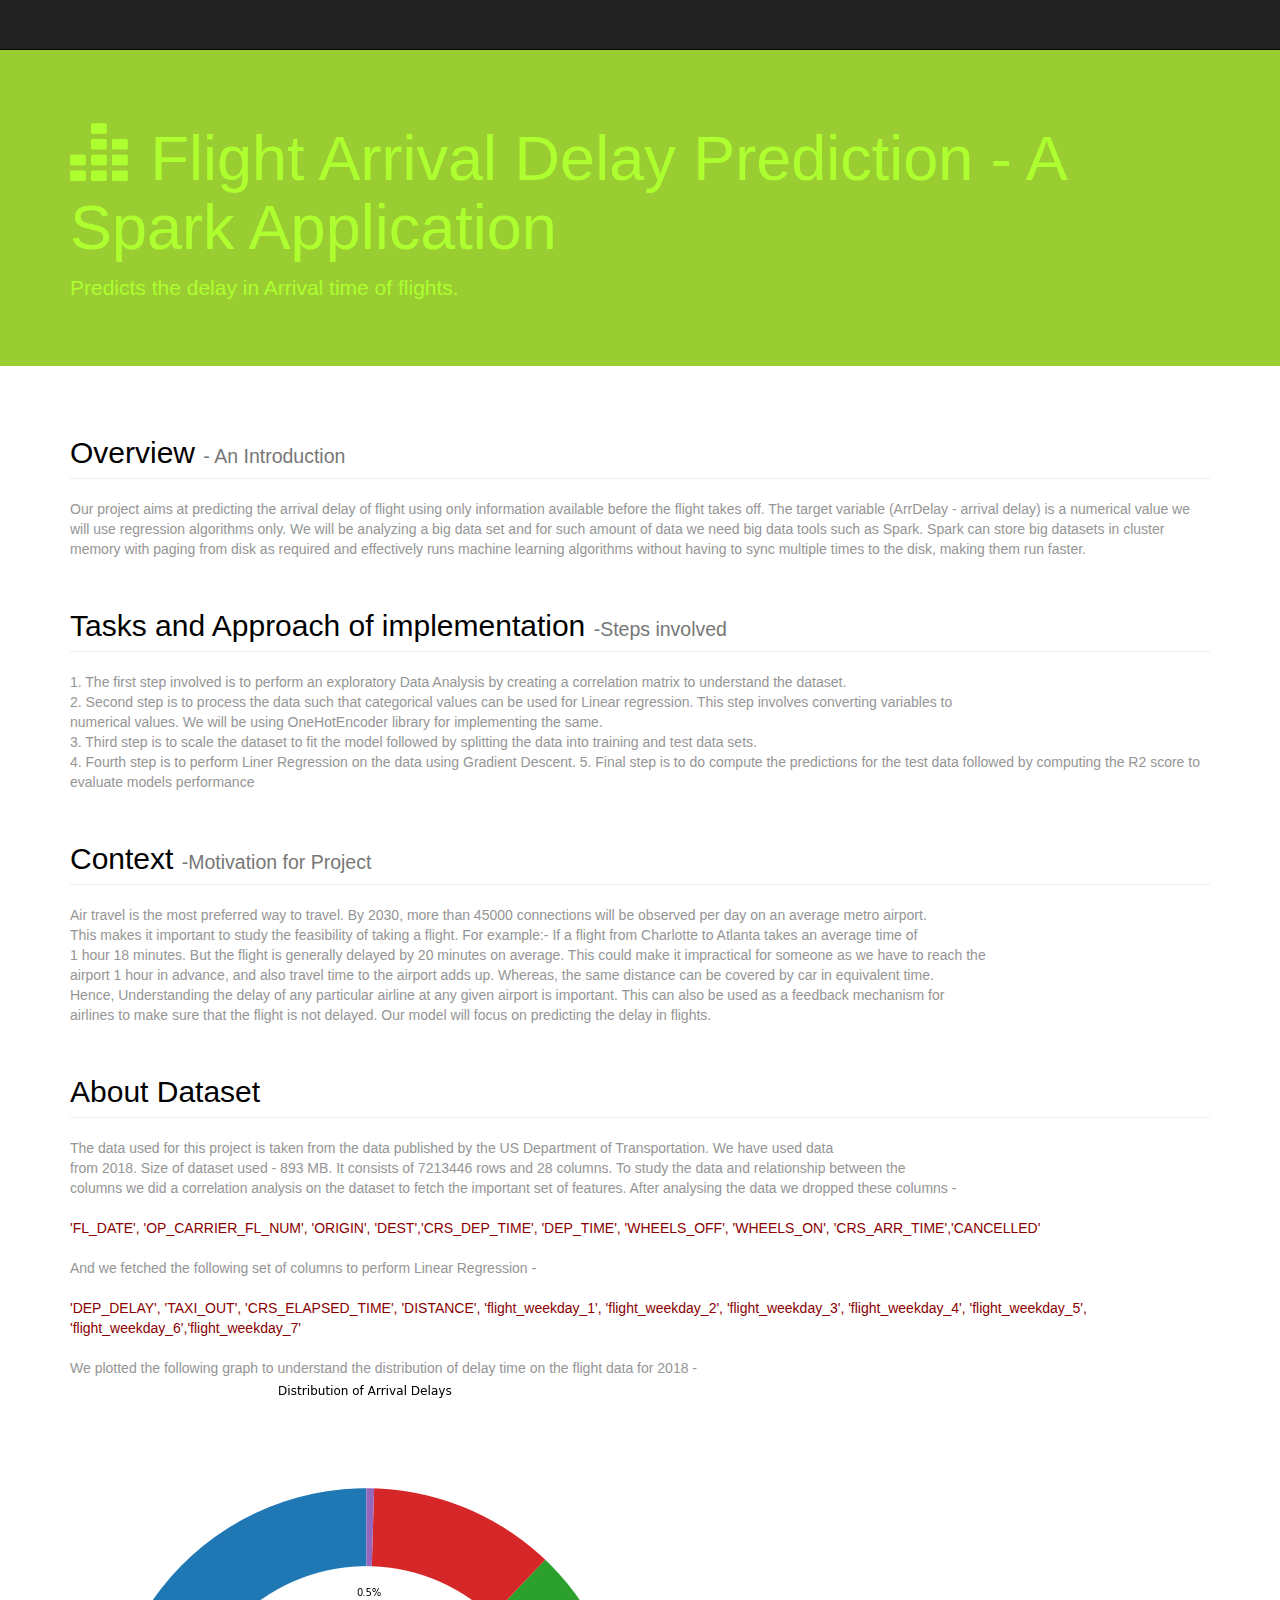
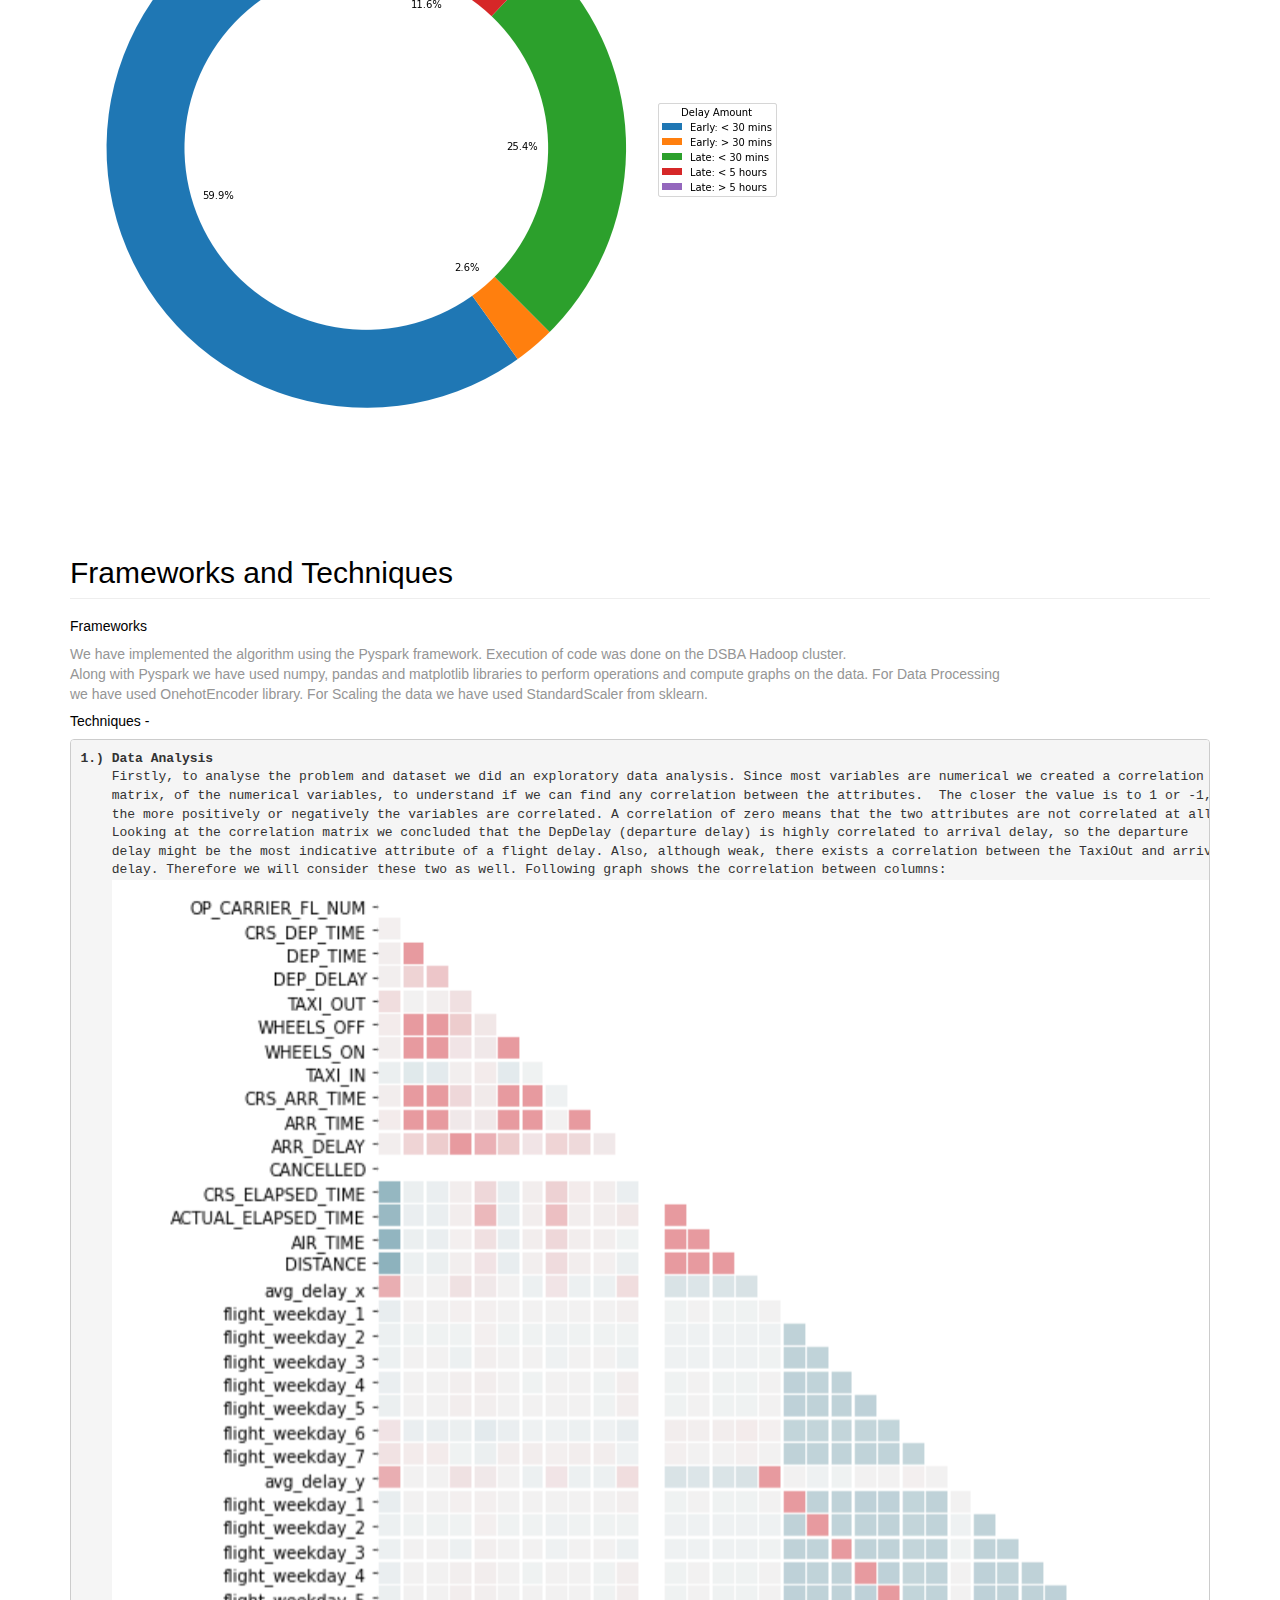
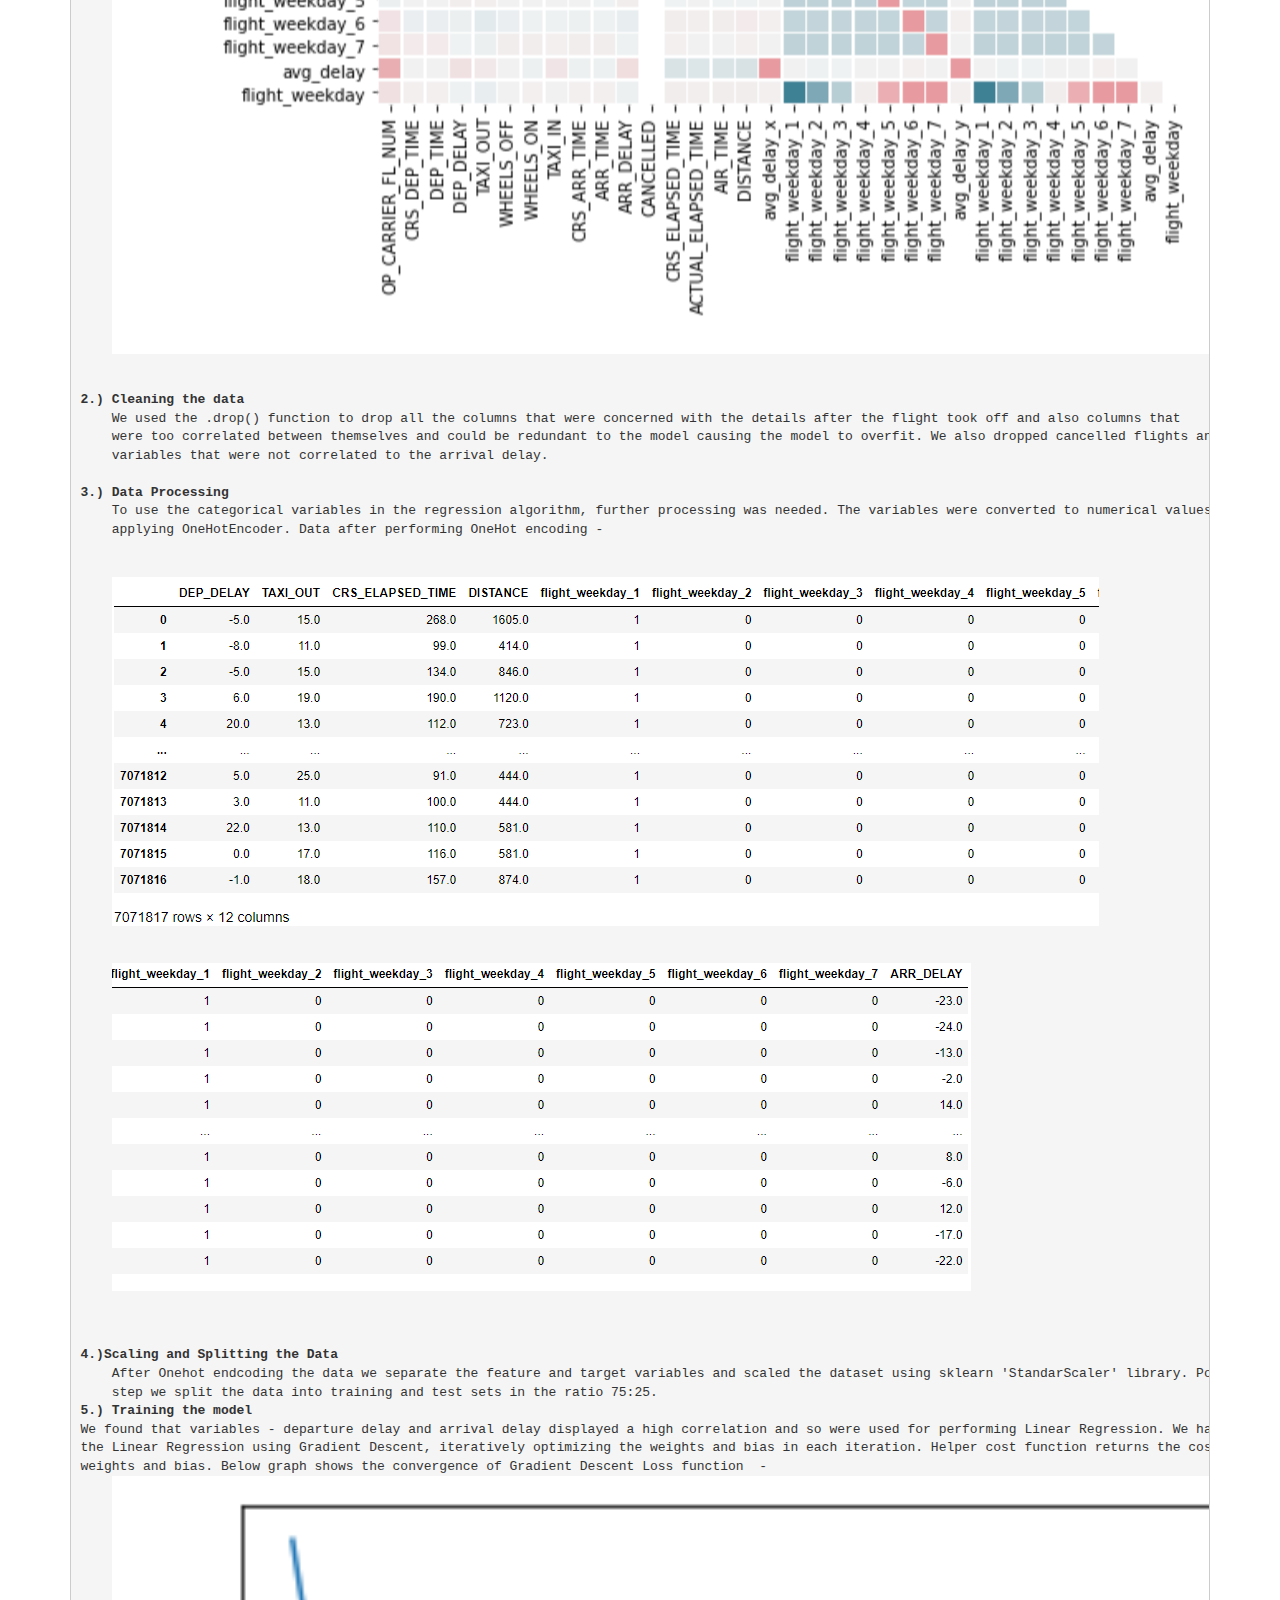
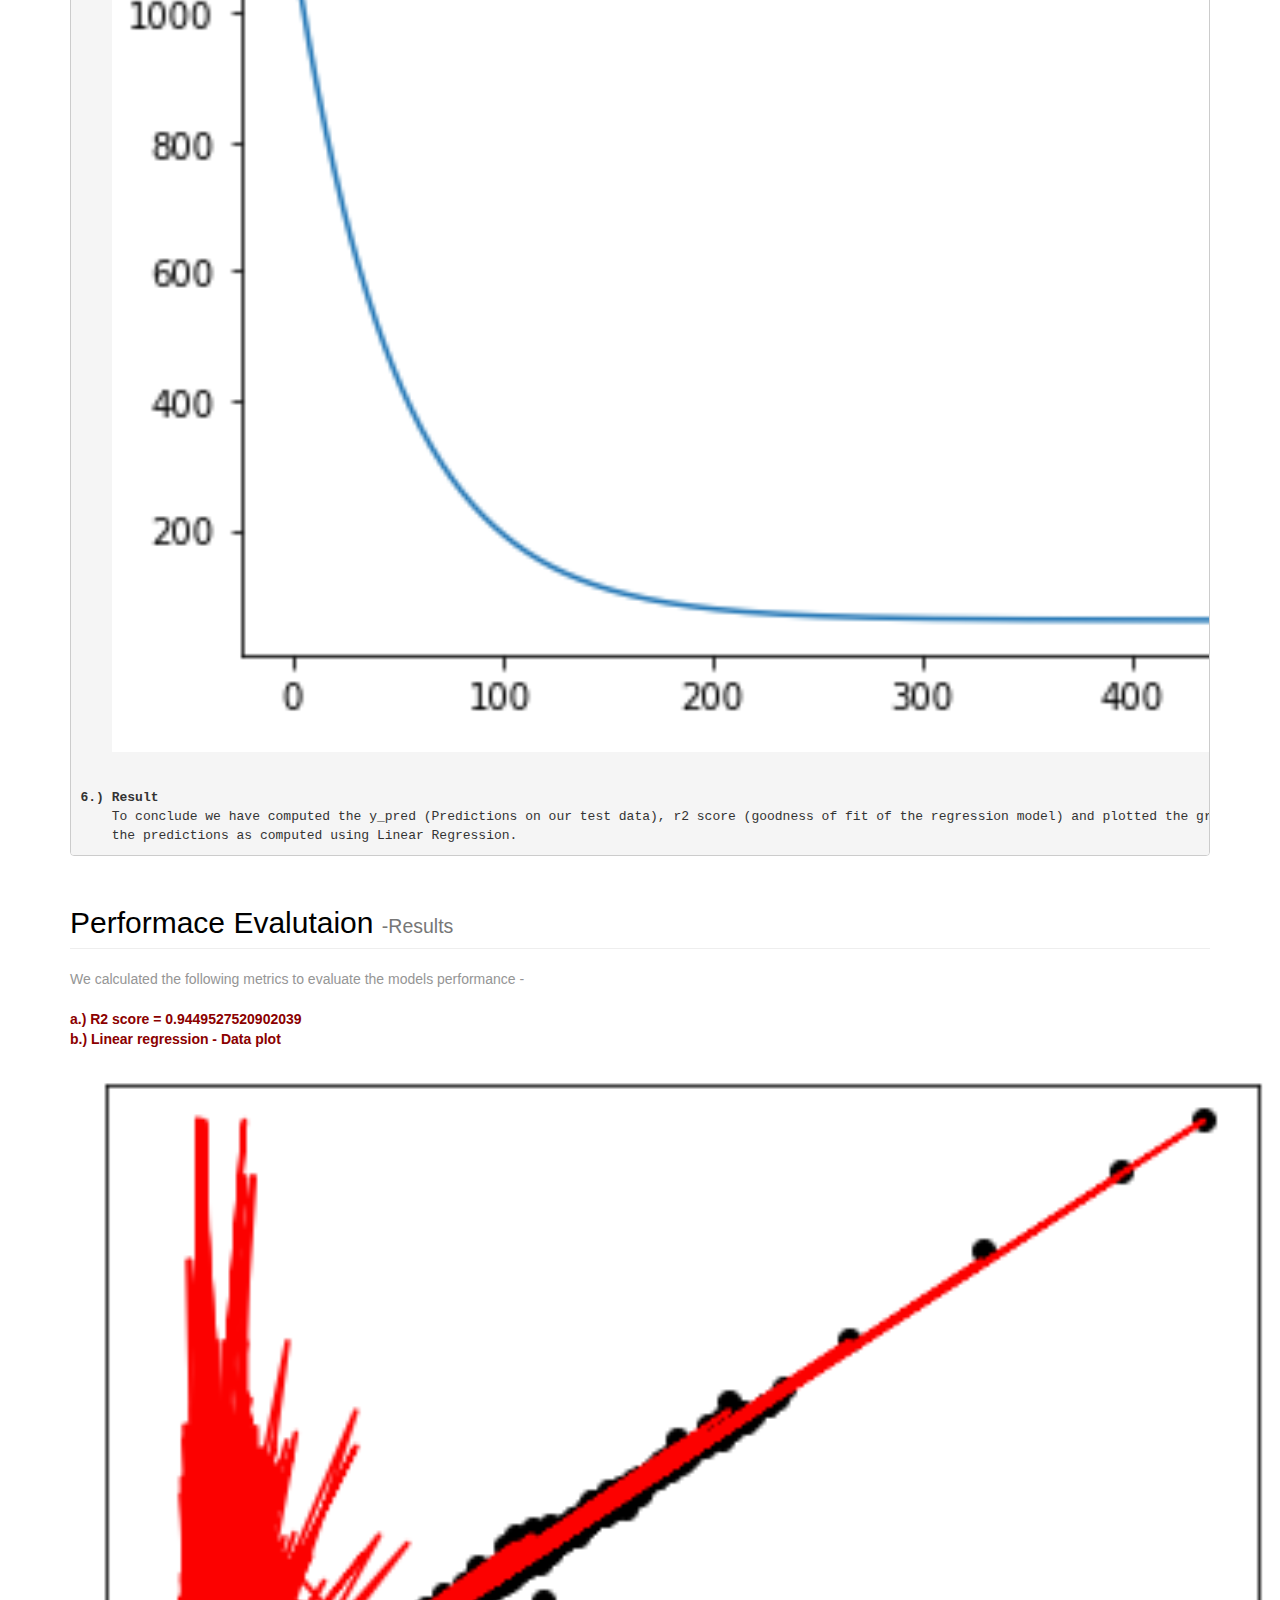
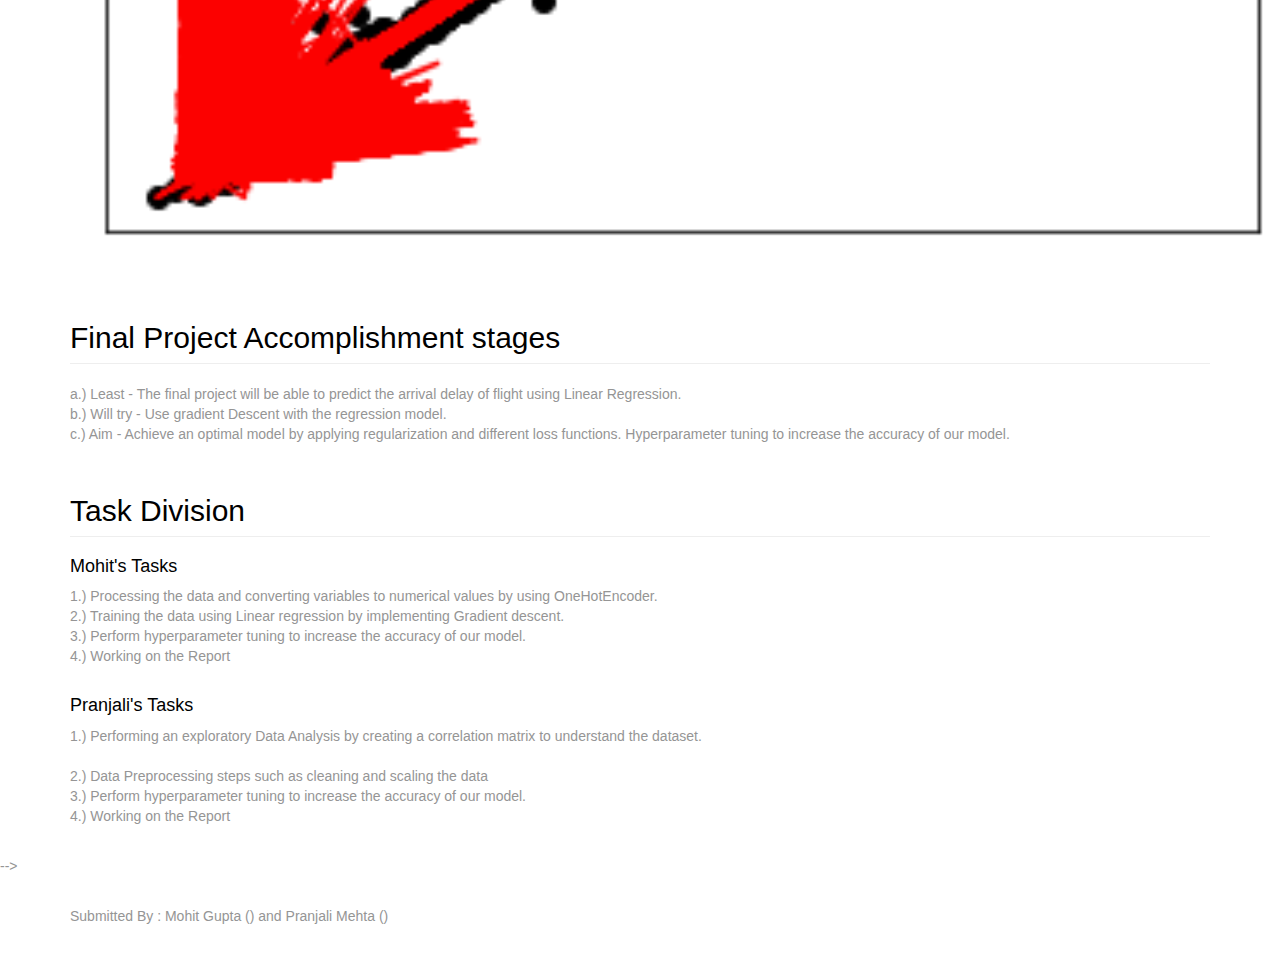
<file: index.html>
<!DOCTYPE html>
<!-- Template by Quackit.com -->
<html lang="en">
<head>
    <meta charset="utf-8">
    <meta http-equiv="X-UA-Compatible" content="IE=edge">
    <meta name="viewport" content="width=device-width, initial-scale=1">
    <!-- The above 3 meta tags *must* come first in the head; any other head content must come *after* these tags -->

    <title>ITCS 6190 - Project</title>

    <!-- Bootstrap Core CSS -->
    <link href="css/bootstrap.min.css" rel="stylesheet">

    <!-- Custom CSS: You can use this stylesheet to override any Bootstrap styles and/or apply your own styles -->
    <link href="css/custom.css" rel="stylesheet">

    <!-- HTML5 Shim and Respond.js IE8 support of HTML5 elements and media queries -->
    <!-- WARNING: Respond.js doesn't work if you view the page via file:// -->
    <!--[if lt IE 9]>
        <script src="https://oss.maxcdn.com/libs/html5shiv/3.7.0/html5shiv.js"></script>
        <script src="https://oss.maxcdn.com/libs/respond.js/1.4.2/respond.min.js"></script>
    <![endif]-->

</head>

<body>

    <!-- Navigation -->
    <nav class="navbar navbar-inverse navbar-fixed-top" role="navigation">
        <div class="container">
            <!-- Logo and responsive toggle -->
            <!-- <div class="navbar-header">
                <button type="button" class="navbar-toggle" data-toggle="collapse" data-target="#navbar">
                    <span class="sr-only">Toggle navigation</span>
                    <span class="icon-bar"></span>
                    <span class="icon-bar"></span>
                    <span class="icon-bar"></span>
                </button>
                <a class="navbar-brand" href="#">
                    <span class="glyphicon glyphicon-fire"></span> 
                    Logo
                </a>
            </div> -->
            <!-- Navbar links -->
            <!-- <div class="collapse navbar-collapse" id="navbar">
                <ul class="nav navbar-nav">
                    <li class="active">
                        <a href="#">Home</a>
                    </li>
                    <li>
                        <a href="#">About</a>
                    </li>
                    <li>
                        <a href="#">Products</a>
                    </li>
                    <li class="dropdown">
                        <a href="#" class="dropdown-toggle" data-toggle="dropdown" role="button" aria-haspopup="true" aria-expanded="false">Services <span class="caret"></span></a>
                        <ul class="dropdown-menu" aria-labelledby="about-us">
                            <li><a href="#">Engage</a></li>
                            <li><a href="#">Pontificate</a></li>
                            <li><a href="#">Synergize</a></li>
                        </ul>
                    </li>
                </ul> -->

                <!-- Search -->
                <!-- <form class="navbar-form navbar-right" role="search">
                    <div class="form-group">
                        <input type="text" class="form-control">
                    </div>
                    <button type="submit" class="btn btn-default">Search</button>
                </form> -->

            </div>
            <!-- /.navbar-collapse -->
        </div>
        <!-- /.container -->
    </nav>

    <div class="jumbotron feature">
        <div class="container">
            <h1><span class="glyphicon glyphicon-equalizer"></span> Flight Arrival Delay Prediction - A Spark Application</h1>
            <p>Predicts the delay in Arrival time of flights.</p>
        </div>
    </div>

    <!-- Content -->
    <div class="container">

        <!-- Heading -->
        <div class="row">
            <div class="col-lg-12">
                <h2 class="page-header">Overview
                    <small> - An Introduction</small>
                </h2>
                <p>Our project aims at predicting the arrival delay of flight using only information available before 
                    the flight takes off. The target variable (ArrDelay - arrival delay) is a numerical value we 
                    will use regression algorithms only. We will be analyzing a big data set and for such amount of
                    data we need big data tools such as Spark. Spark can store big datasets in cluster memory with
                    paging from disk as required and effectively runs machine learning algorithms without
                    having to sync multiple times to the disk, making them run faster. 
                    </p>
            </div>
        </div>
        <div class="row">
            <div class="col-lg-12">
                <h2 class="page-header">Tasks and Approach of implementation
                    <small>-Steps involved</small>
                </h2>
                <p color = "Black">1. The first step involved is to perform an exploratory Data Analysis by creating a correlation matrix to understand the dataset.<br>
                   2. Second step is to process the data such that categorical values can be used for Linear regression. This step involves converting variables to <br>
                   numerical values. We will be using OneHotEncoder library for implementing the same.<br>
                   3. Third step is to scale the dataset to fit the model followed by splitting the data into training and test data sets.<br>
                   4. Fourth step is to perform Liner Regression on the data using Gradient Descent.
                   5. Final step is to do compute the predictions for the test data followed by computing the R2 score to evaluate models performance<br>
                </p>
            </div>
        </div>
        <div class="row">
            <div class="col-lg-12">
                <h2 class="page-header">Context
                    <small>-Motivation for Project</small>
                </h2>
                <p color = "Black">Air travel is the most preferred way to travel. By 2030, more than 45000 connections will be observed per day on an average metro airport.<br>
                     This makes it important to study the feasibility of taking a flight. For example:- If a flight from Charlotte to Atlanta takes an average time of <br>
                     1 hour 18 minutes. But the flight is generally delayed by 20 minutes on average. This could make it impractical for someone as we have to reach the <br> 
                     airport 1 hour in advance, and also travel time to the airport adds up. Whereas, the same distance can be covered by car in equivalent time. <br>
                     Hence, Understanding the delay of any particular airline at any given airport is important. This can also be used as a feedback mechanism for <br>
                     airlines to make sure that the flight is not delayed. Our model will focus on predicting the delay in flights.
                    </p>
            </div>
        </div>
        <div class="row">
            <div class="col-lg-12">
                <h2 class="page-header">About Dataset
                </h2>
                <p color = "Black">The data used for this project is taken from the data published by the US Department of Transportation. We have used data <br>
                    from 2018. Size of dataset used - 893 MB. It consists of 7213446 rows and 28 columns. To study the data and relationship between the <br>
                    columns we did a correlation analysis on the dataset to fetch the important set of features. After analysing the data we dropped these columns - <br><br> 
                    <span style=color:darkred> 'FL_DATE', 'OP_CARRIER_FL_NUM', 'ORIGIN', 'DEST','CRS_DEP_TIME', 'DEP_TIME', 'WHEELS_OFF', 'WHEELS_ON', 'CRS_ARR_TIME','CANCELLED' </span><br><br>
                    And we fetched the following set of columns to perform Linear Regression - <br><br>
                    <span style=color:darkred>'DEP_DELAY', 'TAXI_OUT', 'CRS_ELAPSED_TIME', 'DISTANCE', 'flight_weekday_1', 'flight_weekday_2', 'flight_weekday_3', 'flight_weekday_4', 'flight_weekday_5', 'flight_weekday_6','flight_weekday_7'</span><br><br>

                    We plotted the following graph to understand the distribution of delay time on the flight data for 2018 - <br>
                    <img src = "img/piechart.png">
                </p>

            </div>
        </div>

        <div class="row">
            <div class="col-lg-12">
                <h2 class="page-header">Frameworks and Techniques
                </h2>
                <h5>Frameworks</h5>
                <p color = "Black">We have implemented the algorithm using the Pyspark framework. Execution of code was done on the DSBA Hadoop cluster. <br>
                    Along with Pyspark we have used numpy, pandas and matplotlib libraries to perform operations and compute graphs on the data. For Data Processing <br>
                    we have used OnehotEncoder library. For Scaling the data we have used StandardScaler from sklearn. <br>
                </p>
            <h5>Techniques -</h5>
<pre>
<b>1.) Data Analysis</b>
    Firstly, to analyse the problem and dataset we did an exploratory data analysis. Since most variables are numerical we created a correlation
    matrix, of the numerical variables, to understand if we can find any correlation between the attributes.  The closer the value is to 1 or -1, 
    the more positively or negatively the variables are correlated. A correlation of zero means that the two attributes are not correlated at all.
    Looking at the correlation matrix we concluded that the DepDelay (departure delay) is highly correlated to arrival delay, so the departure 
    delay might be the most indicative attribute of a flight delay. Also, although weak, there exists a correlation between the TaxiOut and arrival
    delay. Therefore we will consider these two as well. Following graph shows the correlation between columns:
    <img src = "img/correlationmatrix.png">
    <br>
<b>2.) Cleaning the data</b>
    We used the .drop() function to drop all the columns that were concerned with the details after the flight took off and also columns that 
    were too correlated between themselves and could be redundant to the model causing the model to overfit. We also dropped cancelled flights and 
    variables that were not correlated to the arrival delay.
 
<b>3.) Data Processing</b>
    To use the categorical variables in the regression algorithm, further processing was needed. The variables were converted to numerical values by 
    applying OneHotEncoder. Data after performing OneHot encoding - 
    <br>
    <img src = "img/clouddf.PNG">
    <br>
    <img src = "img/clouddf2.PNG">
    <br>
    
<b>4.)Scaling and Splitting the Data</b>
    After Onehot endcoding the data we separate the feature and target variables and scaled the dataset using sklearn 'StandarScaler' library. Post This
    step we split the data into training and test sets in the ratio 75:25.
<b>5.) Training the model</b>
We found that variables - departure delay and arrival delay displayed a high correlation and so were used for performing Linear Regression. We have performed 
the Linear Regression using Gradient Descent, iteratively optimizing the weights and bias in each iteration. Helper cost function returns the cost with current
weights and bias. Below graph shows the convergence of Gradient Descent Loss function  -
    <img src = "img/loss.png">
    <br>
<b>6.) Result</b>
    To conclude we have computed the y_pred (Predictions on our test data), r2 score (goodness of fit of the regression model) and plotted the graph showing 
    the predictions as computed using Linear Regression.
</pre>
            </div>
        </div>
        <div class="row">
            <div class="col-lg-12">
                <h2 class="page-header">Performace Evalutaion
                    <small>-Results</small>
                </h2>
                <p>
    We calculated the following metrics to evaluate the models performance - <br><br>
    <b> <span style=color:darkred> a.) R2 score = 0.9449527520902039 </span> <br></b>
                
    <b><span style=color:darkred> b.) Linear regression - Data plot  </span> <br></b>
    <img src="img/result.png">
                
                </p>
            </div>
        </div>
        
        <div class="row">
            <div class="col-lg-12">
                <h2 class="page-header">Final Project Accomplishment stages
                </h2>
                <p color = "Black">
                    a.) Least - The final project will be able to predict the arrival delay of flight using Linear 
                    Regression. <br>
                    b.) Will try - Use gradient Descent with the regression model. <br>
                    c.) Aim - Achieve an optimal model by applying regularization and different loss functions.
                    Hyperparameter tuning to increase the accuracy of our model.<br>
                    </p>
            </div>
        </div>

        <div class="row">
            <div class="col-lg-12">
                <h2 class="page-header">Task Division
                </h2>
                <p style=color:Black> <h4>Mohit's Tasks</h4>
                    1.) Processing the data and converting variables to numerical values by using OneHotEncoder.<br>
                    2.) Training the data using Linear regression by implementing Gradient descent.<br>
                    3.) Perform hyperparameter tuning to increase the accuracy of our model. <br>
                    4.) Working on the Report<br><br>
                 </p>
                 <p style=color:Black> <h4>Pranjali's Tasks</h4>
                    1.) Performing an exploratory Data Analysis by creating a correlation matrix to understand the dataset.<br>                    <br>
                    2.) Data Preprocessing steps such as cleaning and scaling the data<br>
                    3.) Perform hyperparameter tuning to increase the accuracy of our model. <br>
                    4.) Working on the Report<br><br>
                 </p>
            </div>
        </div>

       

    </div>
    <!-- /.container -->
    
    <footer>
        <!-- <div class="footer-blurb">
            <div class="container">
                <div class="row">
                    <div class="col-sm-4 footer-blurb-item">
                        <h3><span class="glyphicon glyphicon-fire"></span> Dynamically Procrastinate</h3>
                        <p>Collaboratively administrate empowered markets via plug-and-play networks. Dynamically procrastinate B2C users after installed base benefits. Dramatically visualize customer directed convergence without revolutionary ROI.</p>
                        <p><a class="btn btn-default" href="#">Procrastinate</a></p>
                    </div>
                    <div class="col-sm-4 footer-blurb-item">
                        <h3><span class="glyphicon glyphicon-cloud-upload"></span> Efficiently Unleash</h3>
                        <p>Dramatically maintain clicks-and-mortar solutions without functional solutions. Efficiently unleash cross-media information without cross-media value. Quickly maximize timely deliverables for real-time schemas. </p>
                        <p><a class="btn btn-default" href="#">Unleash</a></p>
                    </div>
                    <div class="col-sm-4 footer-blurb-item">
                        <h3><span class="glyphicon glyphicon-leaf"></span> Completely Synergize</h3>
                        <p>Professionally cultivate one-to-one customer service with robust ideas. Completely synergize resource taxing relationships via premier niche markets. Dynamically innovate resource-leveling customer service for state of the art customer service.</p>
                        <p><a class="btn btn-default" href="#">Synergize</a></p>
                    </div>

                </div>
                <!-- /.row -->  
            </div>
        </div> -->
        
        <div class="small-print">
            <div class="container">
                <p>Submitted By : Mohit Gupta () and Pranjali Mehta ()</p>
            </div>
        </div>
    </footer>

    
    <!-- jQuery -->
    <script src="js/jquery-1.11.3.min.js"></script>

    <!-- Bootstrap Core JavaScript -->
    <script src="js/bootstrap.min.js"></script>
    
    <!-- IE10 viewport bug workaround -->
    <script src="js/ie10-viewport-bug-workaround.js"></script>
    
    <!-- Placeholder Images -->
    <script src="js/holder.min.js"></script>
    
</body>

</html>
</file>
<file: css/custom.css>
body {
	padding-top: 50px;
	color: #959595;
	}
	
h1, h2, h3, h4, h5, h6 {
	color: black;
	}
	
.feature {
	background-color: yellowgreen;
	color: greenyellow;
	}
	
.article-intro {
    margin-bottom: 25px;
}

.footer-blurb {
    padding: 30px 0;
    background-color: goldenrod;
    color: black;
}
    
.footer-blurb-item {
    padding: 30px;
    }
 
.small-print {
	background-color: #fff;
	padding: 30px 0;
}
</file>
